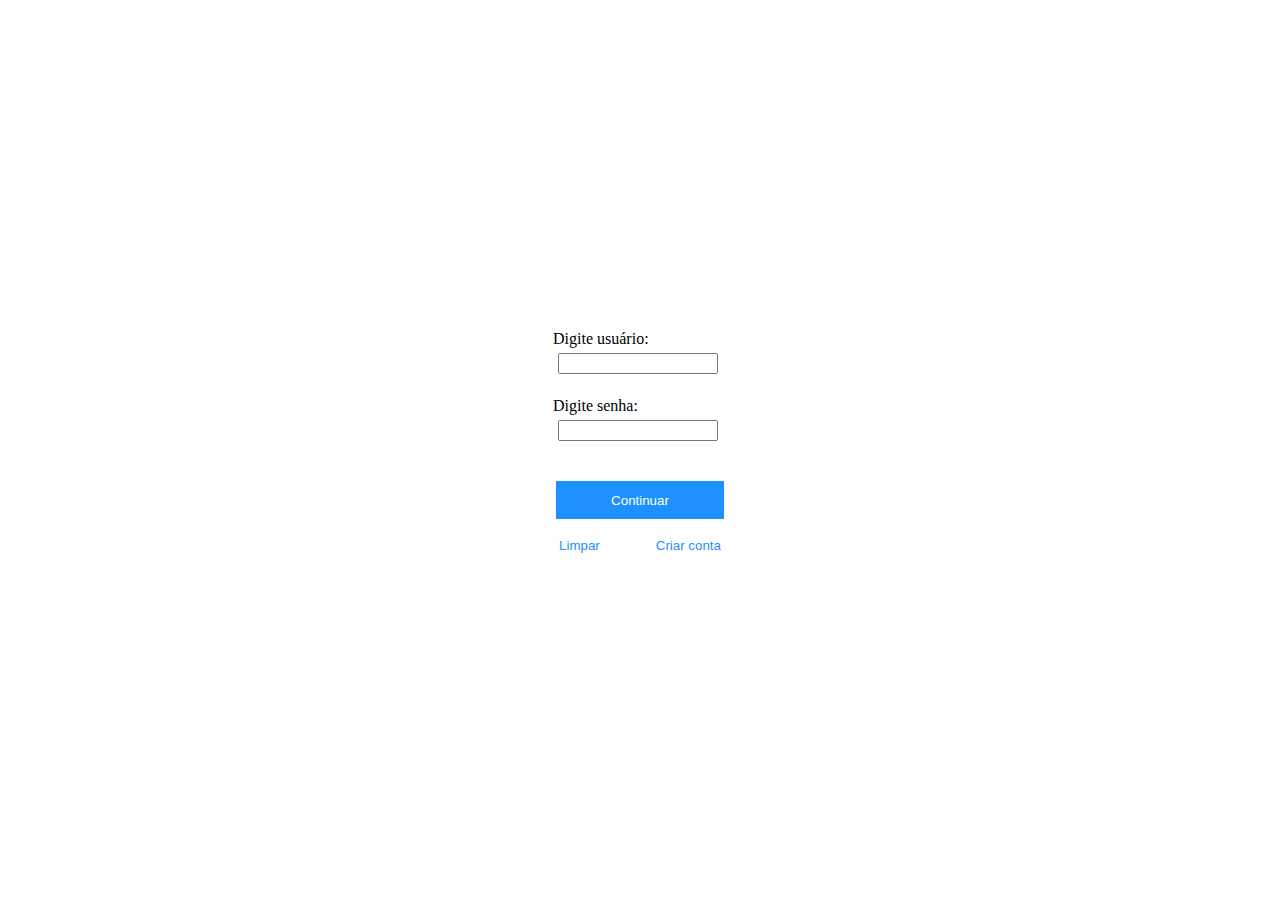
<file: ap2part1/index.html>
<html lang="en">
  <head>
    <meta charset="UTF-8" />
    <meta
      name="viewport"
      content="width=
    , initial-scale=1.0"
    />
    <link rel="stylesheet" href="index.css" />
    <title>Document</title>
  </head>
  <body class="corpo">
    <form action="login.php" method="post">
      Digite usuário: <br>
      <input class="dados-usuario" type="text" name="usuario" size="8" maxlength="8" />
      <br /><br />
      Digite senha: <br>
      <input class="dados-usuario" type="password" name="senha" size="8" maxlength="8" />
      <br /><br />
      <div class="botoes">
        <p>
          <input
            class="continuar"
            type="submit"
            name="entrar"
            value="Continuar"
          />
        </p>
        <div>
          <input id="limpar" class="limpar-cadastrar" type="reset" value="Limpar" />
          <a href="cadastro.html">
            <input class="limpar-cadastrar" type="button" value="Criar conta"
          /></a>
        </div>
      </div>
    </form>
  </body>
</html>
</file>
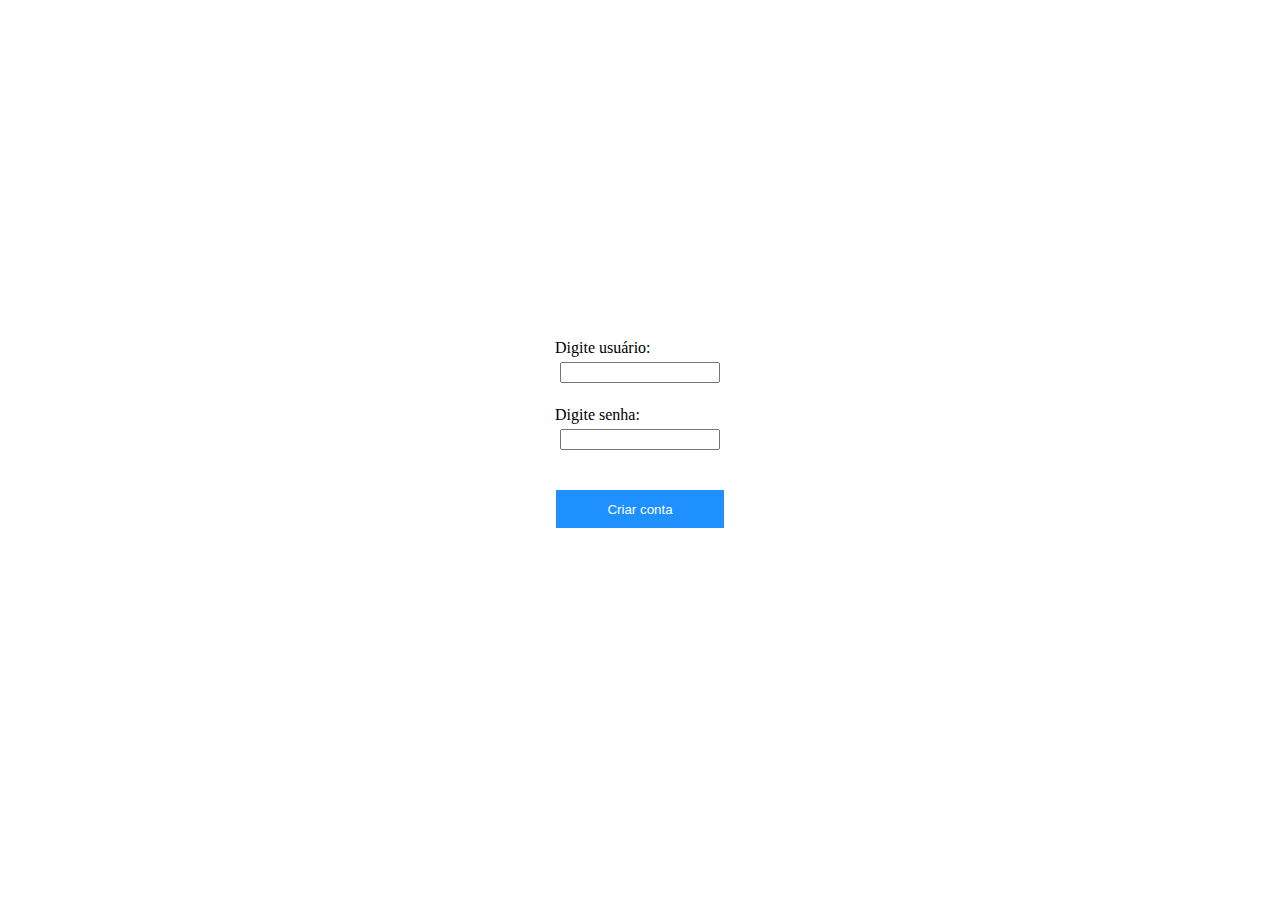
<file: ap2part1/cadastro.html>
<html lang="en">
  <head>
    <meta charset="UTF-8" />
    <meta
      name="viewport"
      content="width=
    , initial-scale=1.0"
    />
    <link rel="stylesheet" href="index.css" />
    <title>Document</title>
  </head>
  <body class="corpo">
    <form action="cadastro.php" method="post">
      Digite usuário: <br>
      <input class="dados-usuario" type="text" name="usuario" size="8" maxlength="8" />
      <br /><br />
      Digite senha: <br>
      <input class="dados-usuario" type="password" name="senha" size="8" maxlength="8" />
      <br /><br />
      <div class="botoes">
        <p>
          <input
            class="continuar"
            type="submit"
            name="entrar"
            value="Criar conta"
          />
        </p>
      </div>
    </form>
  </body>
</html>
</file>
<file: ap2part1/index.css>
html, body {
    margin: 0;
}

form {
    padding: 20px;
}

.corpo{
    height: 100%;
    width: 100%;
    display: flex;
    justify-content: center;
    align-items: center;
    flex-direction: column;
 }

 .botoes {
     display: flex;
     flex-direction: column;
     align-items: center;
     justify-content: center;
 }

 .continuar {
     width: 170px;
     height: 40px;
     background-color: dodgerblue;
     color: white;
     border: 1px solid white;
 }
 
.dados-usuario {
    width: 160px;
    margin: 5px;
}

 .limpar-cadastrar {
     color: dodgerblue;
     border: 0px;
     background-color: unset;
     margin-left: 20px;
     margin-right: 0px;
 }

 #limpar {
    margin-left: 0px;
    margin-right: 20px;
}
</file>
